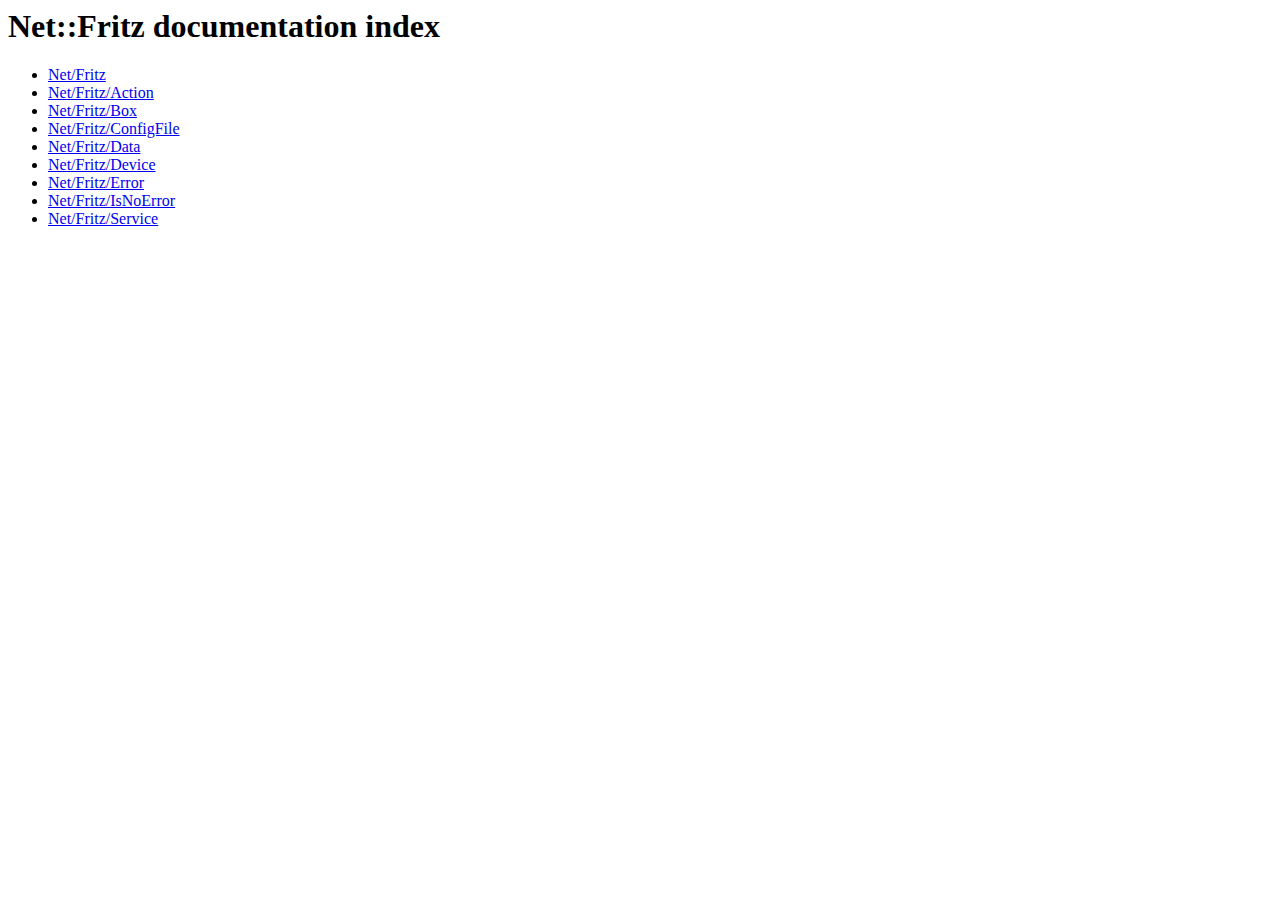
<file: index.html>
<HTML>
<HEAD>
<TITLE>Net::Fritz documentation index</TITLE>
</HEAD>
<BODY BGCOLOR="#ffffff" TEXT="#000000">
<H1>Net::Fritz documentation index</H1>
<UL>
<LI><A HREF="Net/Fritz.html">Net/Fritz</A></LI>
<LI><A HREF="Net/Fritz/Action.html">Net/Fritz/Action</A></LI>
<LI><A HREF="Net/Fritz/Box.html">Net/Fritz/Box</A></LI>
<LI><A HREF="Net/Fritz/ConfigFile.html">Net/Fritz/ConfigFile</A></LI>
<LI><A HREF="Net/Fritz/Data.html">Net/Fritz/Data</A></LI>
<LI><A HREF="Net/Fritz/Device.html">Net/Fritz/Device</A></LI>
<LI><A HREF="Net/Fritz/Error.html">Net/Fritz/Error</A></LI>
<LI><A HREF="Net/Fritz/IsNoError.html">Net/Fritz/IsNoError</A></LI>
<LI><A HREF="Net/Fritz/Service.html">Net/Fritz/Service</A></LI>
</UL>
</BODY>
</HTML>
</file>
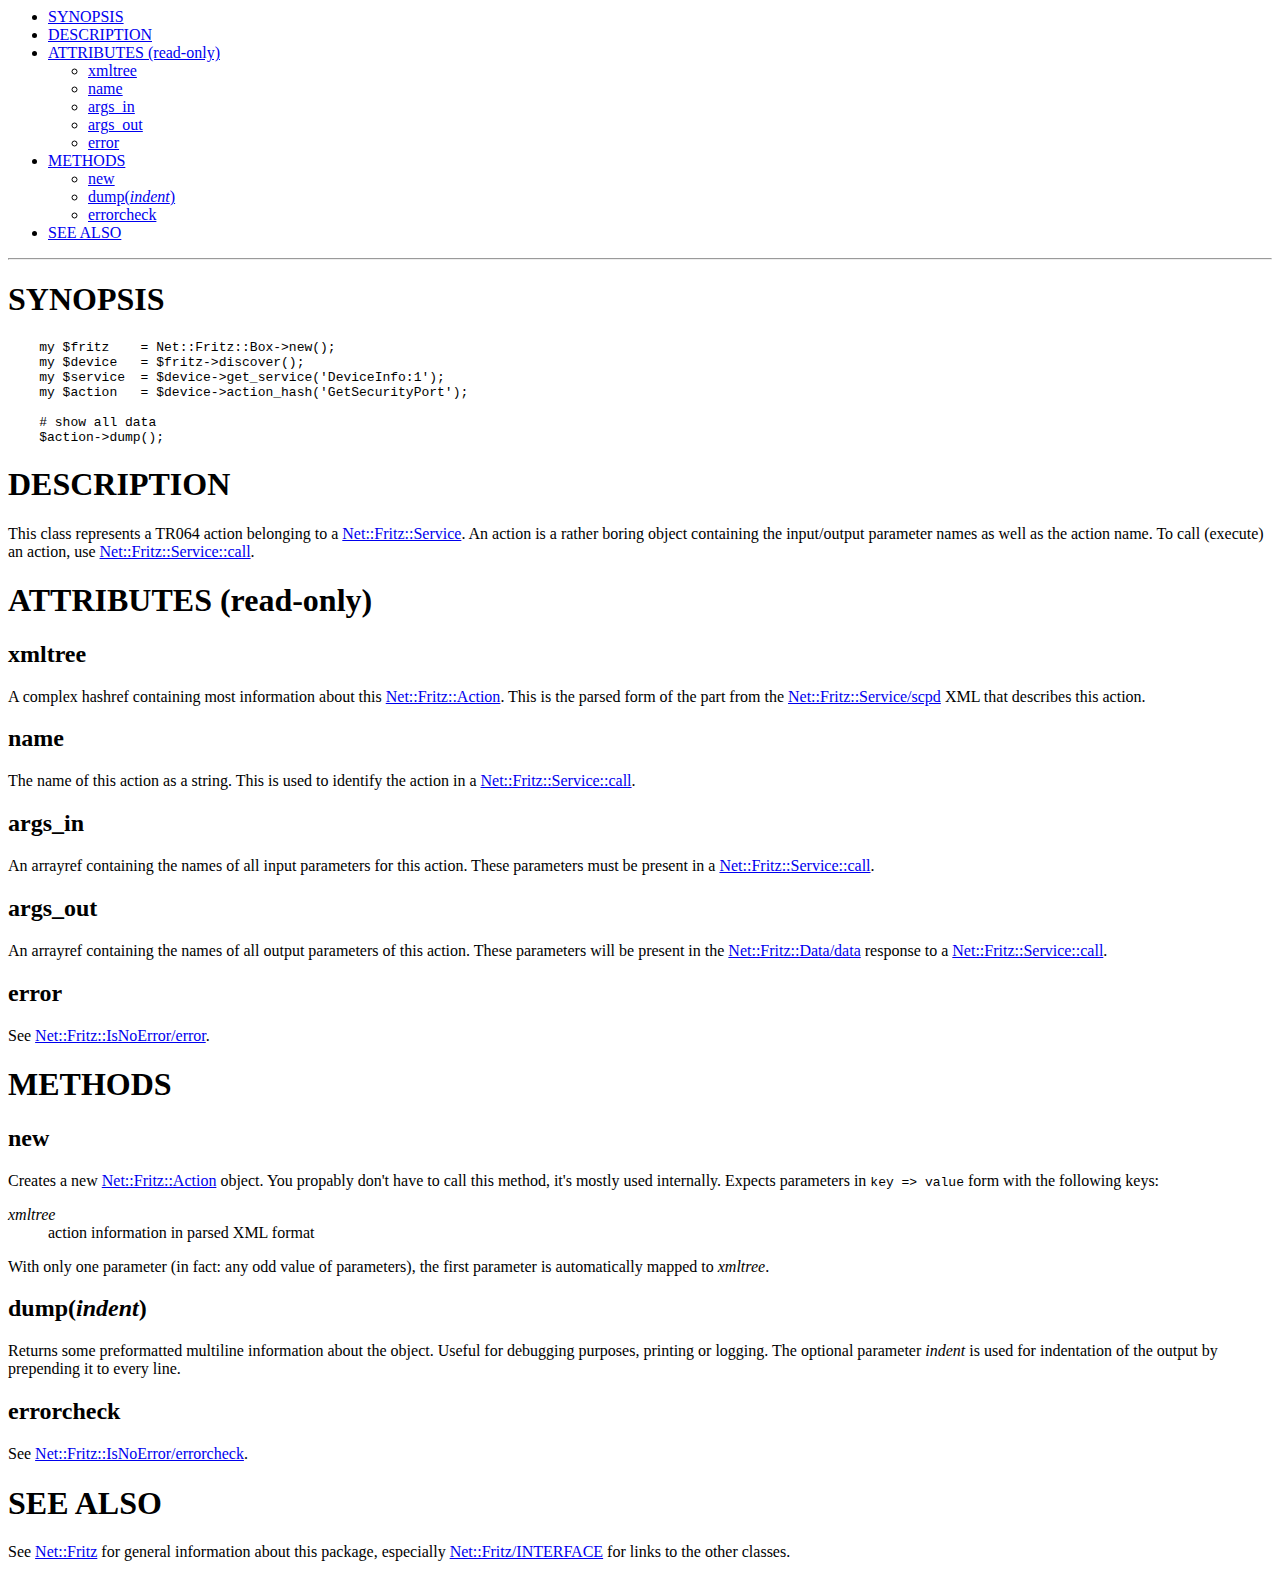
<file: Net/Fritz/Action.html>
<html>
 <head>
  <base href="https://mmitch.github.io/fritz/">
  <link href="https://mmitch.github.io/fritz//pod.css" rel="stylesheet" type="text/css">
  <title>    my $fritz    = Net::Fritz::Box->new();
    my $device   = $fritz->discover();
    my $service  = $device->get_service('DeviceInfo:1');
    my $action   = $device->action_hash('GetSecurityPort');

    # show all data
    $action->dump();</title>
 </head>
 <body>
  <UL>
<LI><A HREF="#SYNOPSIS">SYNOPSIS

</A><LI><A HREF="#DESCRIPTION">DESCRIPTION

</A><LI><A HREF="#ATTRIBUTES%20(read-only)">ATTRIBUTES (read-only)

</A><UL>
<LI><A HREF="#xmltree">xmltree

</A><LI><A HREF="#name">name

</A><LI><A HREF="#args_in">args_in

</A><LI><A HREF="#args_out">args_out

</A><LI><A HREF="#error">error

</A></UL>
<LI><A HREF="#METHODS">METHODS

</A><UL>
<LI><A HREF="#new">new

</A><LI><A HREF="#dump(indent)">dump(<I>indent</I>)

</A><LI><A HREF="#errorcheck">errorcheck

</A></UL>
<LI><A HREF="#SEE%20ALSO">SEE ALSO

</A></UL>
<HR>

  <H1><A NAME="SYNOPSIS">SYNOPSIS

</A></H1>

<PRE>    my $fritz    = Net::Fritz::Box-&gt;new();
    my $device   = $fritz-&gt;discover();
    my $service  = $device-&gt;get_service('DeviceInfo:1');
    my $action   = $device-&gt;action_hash('GetSecurityPort');

    # show all data
    $action-&gt;dump();</PRE>
<H1><A NAME="DESCRIPTION">DESCRIPTION

</A></H1>

<P>This class represents a TR064 action belonging to a
<A HREF="../../Net/Fritz/Service.html">Net::Fritz::Service</A>.  An action is a rather boring object
containing the input/output parameter names as well as the action
name.  To call (execute) an action, use
<A HREF="../../Net/Fritz/Service.html#call(action_name%20%5bargument_hash%5d)">Net::Fritz::Service::call</A>.

</P><H1><A NAME="ATTRIBUTES%20(read-only)">ATTRIBUTES (read-only)

</A></H1>
<H2><A NAME="xmltree">xmltree

</A></H2>

<P>A complex hashref containing most information about this
<A HREF="../../Net/Fritz/Action.html">Net::Fritz::Action</A>.  This is the parsed form of the part from the
<A HREF="../../Net/Fritz/Service.html#scpd">Net::Fritz::Service/scpd</A> XML that describes this action.

</P><H2><A NAME="name">name

</A></H2>

<P>The name of this action as a string.  This is used to identify the
action in a
<A HREF="../../Net/Fritz/Service.html#call(action_name%20%5bargument_hash%5d)">Net::Fritz::Service::call</A>.

</P><H2><A NAME="args_in">args_in

</A></H2>

<P>An arrayref containing the names of all input parameters for this
action.  These parameters must be present in a
<A HREF="../../Net/Fritz/Service.html#call(action_name%20%5bargument_hash%5d)">Net::Fritz::Service::call</A>.

</P><H2><A NAME="args_out">args_out

</A></H2>

<P>An arrayref containing the names of all output parameters of this
action.  These parameters will be present in the
<A HREF="../../Net/Fritz/Data.html#data">Net::Fritz::Data/data</A> response to a
<A HREF="../../Net/Fritz/Service.html#call(action_name%20%5bargument_hash%5d)">Net::Fritz::Service::call</A>.

</P><H2><A NAME="error">error

</A></H2>

<P>See <A HREF="../../Net/Fritz/IsNoError.html#error">Net::Fritz::IsNoError/error</A>.

</P><H1><A NAME="METHODS">METHODS

</A></H1>
<H2><A NAME="new">new

</A></H2>

<P>Creates a new <A HREF="../../Net/Fritz/Action.html">Net::Fritz::Action</A> object.  You propably don't have
to call this method, it's mostly used internally.  Expects parameters
in <CODE>key =&gt; value</CODE> form with the following keys:

</P><DL><DT><A NAME="xmltree"><I>xmltree</I>

</A></DT>
<DD>
action information in parsed XML format

</DD>
</DL>

<P>With only one parameter (in fact: any odd value of parameters), the
first parameter is automatically mapped to <I>xmltree</I>.

</P><H2><A NAME="dump(indent)">dump(<I>indent</I>)

</A></H2>

<P>Returns some preformatted multiline information about the object.
Useful for debugging purposes, printing or logging.  The optional
parameter <I>indent</I> is used for indentation of the output by
prepending it to every line.

</P><H2><A NAME="errorcheck">errorcheck

</A></H2>

<P>See <A HREF="../../Net/Fritz/IsNoError.html#errorcheck">Net::Fritz::IsNoError/errorcheck</A>.

</P><H1><A NAME="SEE%20ALSO">SEE ALSO

</A></H1>

<P>See <A HREF="../../Net/Fritz.html">Net::Fritz</A> for general information about this package,
especially <A HREF="../../Net/Fritz.html#INTERFACE">Net::Fritz/INTERFACE</A> for links to the other classes.

</P>
 </body>
</html>
</file>
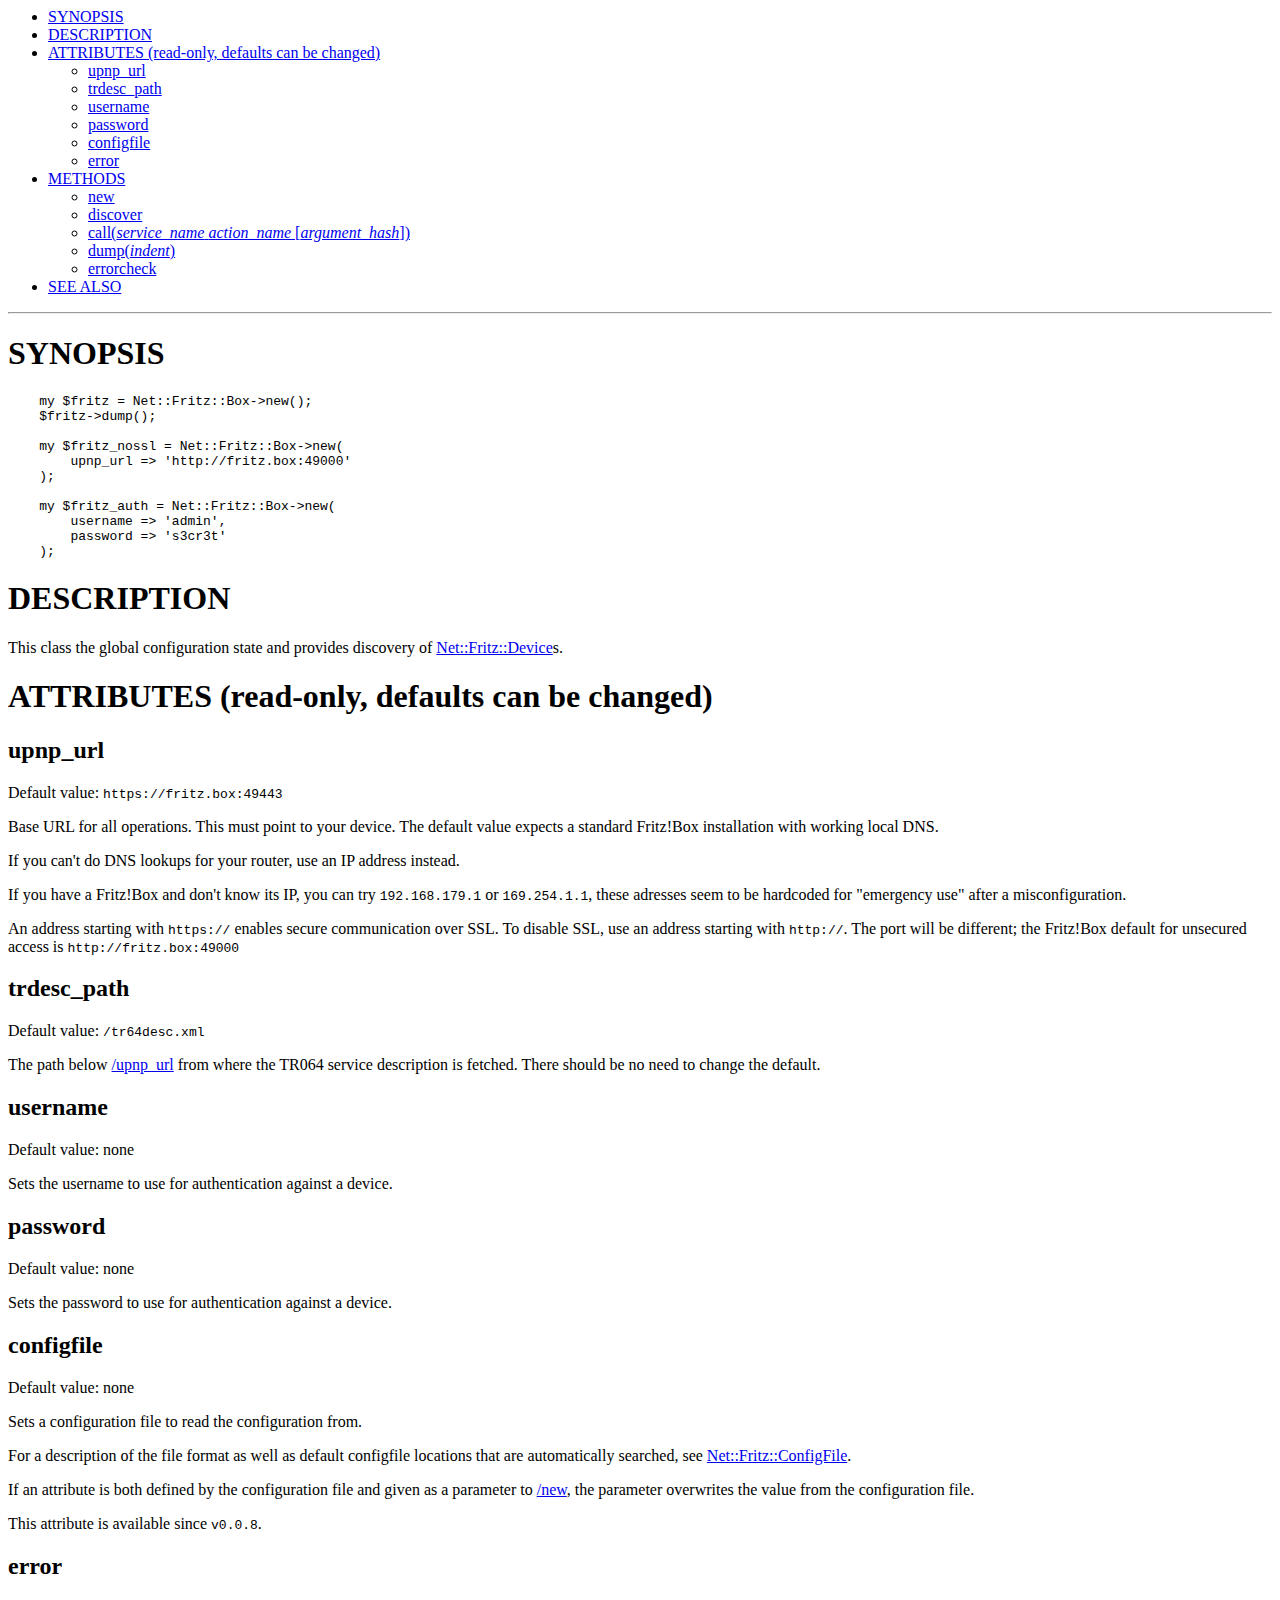
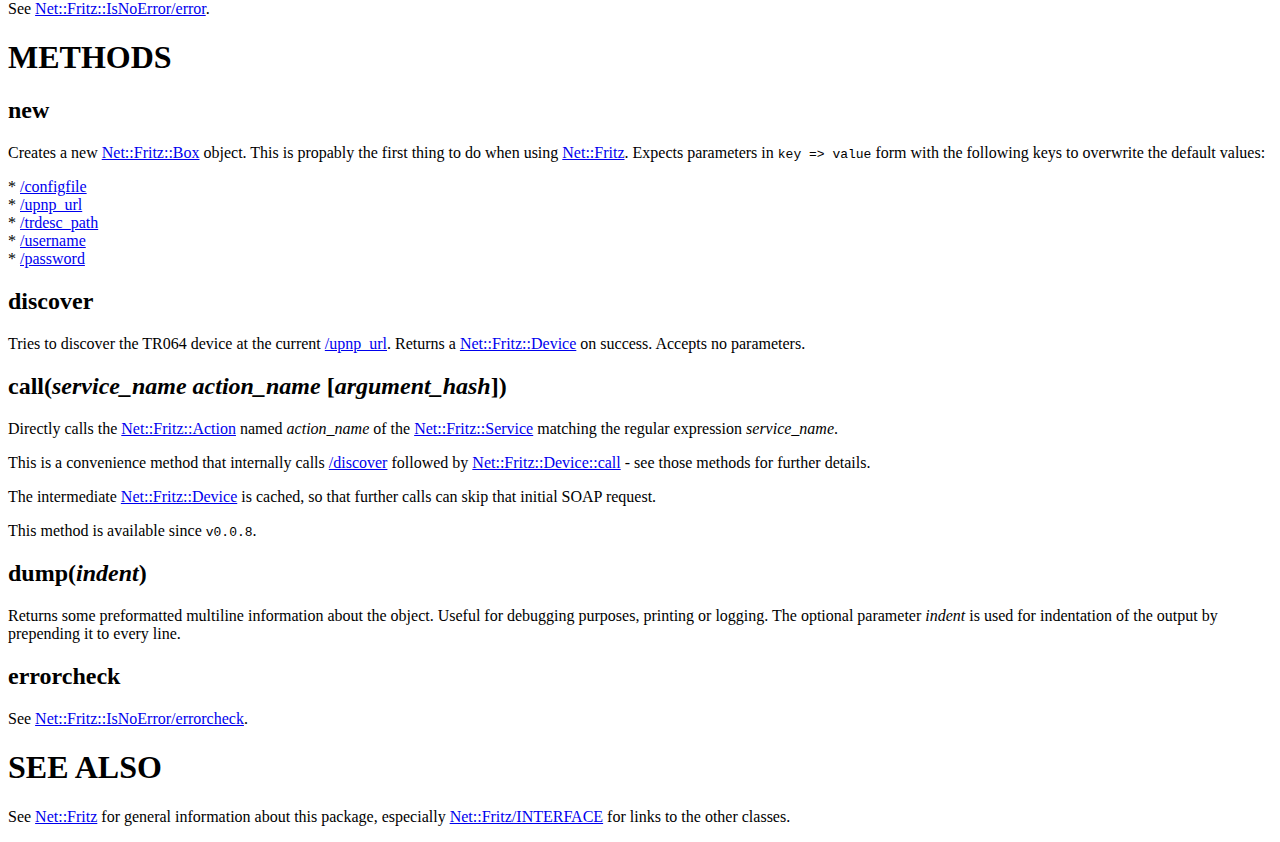
<file: Net/Fritz/Box.html>
<html>
 <head>
  <base href="https://mmitch.github.io/fritz/">
  <link href="https://mmitch.github.io/fritz//pod.css" rel="stylesheet" type="text/css">
  <title>    my $fritz = Net::Fritz::Box->new();
    $fritz->dump();

    my $fritz_nossl = Net::Fritz::Box->new(
        upnp_url => 'http://fritz.box:49000'
    );

    my $fritz_auth = Net::Fritz::Box->new(
        username => 'admin',
        password => 's3cr3t'
    );</title>
 </head>
 <body>
  <UL>
<LI><A HREF="#SYNOPSIS">SYNOPSIS

</A><LI><A HREF="#DESCRIPTION">DESCRIPTION

</A><LI><A HREF="#ATTRIBUTES%20(read-only%2c%20defaults%20can%20be%20changed)">ATTRIBUTES (read-only, defaults can be changed)

</A><UL>
<LI><A HREF="#upnp_url">upnp_url

</A><LI><A HREF="#trdesc_path">trdesc_path

</A><LI><A HREF="#username">username

</A><LI><A HREF="#password">password

</A><LI><A HREF="#configfile">configfile

</A><LI><A HREF="#error">error

</A></UL>
<LI><A HREF="#METHODS">METHODS

</A><UL>
<LI><A HREF="#new">new

</A><LI><A HREF="#discover">discover

</A><LI><A HREF="#call(service_name%20action_name%20%5bargument_hash%5d)">call(<I>service_name</I> <I>action_name</I> [<I>argument_hash</I>])

</A><LI><A HREF="#dump(indent)">dump(<I>indent</I>)

</A><LI><A HREF="#errorcheck">errorcheck

</A></UL>
<LI><A HREF="#SEE%20ALSO">SEE ALSO

</A></UL>
<HR>

  <H1><A NAME="SYNOPSIS">SYNOPSIS

</A></H1>

<PRE>    my $fritz = Net::Fritz::Box-&gt;new();
    $fritz-&gt;dump();

    my $fritz_nossl = Net::Fritz::Box-&gt;new(
        upnp_url =&gt; 'http://fritz.box:49000'
    );

    my $fritz_auth = Net::Fritz::Box-&gt;new(
        username =&gt; 'admin',
        password =&gt; 's3cr3t'
    );</PRE>
<H1><A NAME="DESCRIPTION">DESCRIPTION

</A></H1>

<P>This class the global configuration state and provides discovery of
<A HREF="../../../../../../Net/Fritz/Device.html">Net::Fritz::Device</A>s.

</P><H1><A NAME="ATTRIBUTES%20(read-only%2c%20defaults%20can%20be%20changed)">ATTRIBUTES (read-only, defaults can be changed)

</A></H1>
<H2><A NAME="upnp_url">upnp_url

</A></H2>

<P>Default value: <CODE>https://fritz.box:49443</CODE>

</P>
<P>Base URL for all operations.  This must point to your device. The
default value expects a standard Fritz!Box installation with working
local DNS.

</P>
<P>If you can't do DNS lookups for your router, use an IP address
instead.

</P>
<P>If you have a Fritz!Box and don't know its IP, you can try
<CODE>192.168.179.1</CODE> or <CODE>169.254.1.1</CODE>, these adresses seem to be
hardcoded for &quot;emergency use&quot; after a misconfiguration.

</P>
<P>An address starting with <CODE>https://</CODE> enables secure communication over
SSL.  To disable SSL, use an address starting with <CODE>http://</CODE>.  The
port will be different; the Fritz!Box default for unsecured access is
<CODE>http://fritz.box:49000</CODE>

</P><H2><A NAME="trdesc_path">trdesc_path

</A></H2>

<P>Default value: <CODE>/tr64desc.xml</CODE>

</P>
<P>The path below <A HREF="#upnp_url">/upnp_url</A> from where the TR064 service description
is fetched.  There should be no need to change the default.

</P><H2><A NAME="username">username

</A></H2>

<P>Default value: none

</P>
<P>Sets the username to use for authentication against a device.

</P><H2><A NAME="password">password

</A></H2>

<P>Default value: none

</P>
<P>Sets the password to use for authentication against a device.

</P><H2><A NAME="configfile">configfile

</A></H2>

<P>Default value: none

</P>
<P>Sets a configuration file to read the configuration from.

</P>
<P>For a description of the file format as well as default configfile
locations that are automatically searched, see
<A HREF="../../../../../../Net/Fritz/ConfigFile.html">Net::Fritz::ConfigFile</A>.

</P>
<P>If an attribute is both defined by the configuration file and given as
a parameter to <A HREF="#new">/new</A>, the parameter overwrites the value from the
configuration file.

</P>
<P>This attribute is available since <CODE>v0.0.8</CODE>.

</P><H2><A NAME="error">error

</A></H2>

<P>See <A HREF="../../../../../../Net/Fritz/IsNoError.html#error">Net::Fritz::IsNoError/error</A>.

</P><H1><A NAME="METHODS">METHODS

</A></H1>
<H2><A NAME="new">new

</A></H2>

<P>Creates a new <A HREF="../../../../../../Net/Fritz/Box.html">Net::Fritz::Box</A> object.  This is propably the first
thing to do when using <A HREF="../../../../../../Net/Fritz.html">Net::Fritz</A>.  Expects parameters in <CODE>key
=&gt; value</CODE> form with the following keys to overwrite the default
values:

</P><DL><DT><A NAME="*%20%2fconfigfile">* <A HREF="#configfile">/configfile</A>

</A></DT>
<DD>
</DD>
<DT><A NAME="*%20%2fupnp_url">* <A HREF="#upnp_url">/upnp_url</A>

</A></DT>
<DD>
</DD>
<DT><A NAME="*%20%2ftrdesc_path">* <A HREF="#trdesc_path">/trdesc_path</A>

</A></DT>
<DD>
</DD>
<DT><A NAME="*%20%2fusername">* <A HREF="#username">/username</A>

</A></DT>
<DD>
</DD>
<DT><A NAME="*%20%2fpassword">* <A HREF="#password">/password</A>

</A></DT>
<DD>
</DD>
</DL>
<H2><A NAME="discover">discover

</A></H2>

<P>Tries to discover the TR064 device at the current <A HREF="#upnp_url">/upnp_url</A>.
Returns a <A HREF="../../../../../../Net/Fritz/Device.html">Net::Fritz::Device</A> on success.  Accepts no parameters.

</P><H2><A NAME="call(service_name%20action_name%20%5bargument_hash%5d)">call(<I>service_name</I> <I>action_name</I> [<I>argument_hash</I>])

</A></H2>

<P>Directly calls the <A HREF="../../../../../../Net/Fritz/Action.html">Net::Fritz::Action</A> named <I>action_name</I> of the
<A HREF="../../../../../../Net/Fritz/Service.html">Net::Fritz::Service</A> matching the regular expression <I>service_name</I>.

</P>
<P>This is a convenience method that internally calls <A HREF="#discover">/discover</A>
followed by
<A HREF="../../../../../../Net/Fritz/Device.html#call(service_name%20action_name%20%5bargument_hash%5d)">Net::Fritz::Device::call</A> - see those methods for further
details.

</P>
<P>The intermediate <A HREF="../../../../../../Net/Fritz/Device.html">Net::Fritz::Device</A> is cached, so that further
calls can skip that initial SOAP request.

</P>
<P>This method is available since <CODE>v0.0.8</CODE>.

</P><H2><A NAME="dump(indent)">dump(<I>indent</I>)

</A></H2>

<P>Returns some preformatted multiline information about the object.
Useful for debugging purposes, printing or logging.  The optional
parameter <I>indent</I> is used for indentation of the output by
prepending it to every line.

</P><H2><A NAME="errorcheck">errorcheck

</A></H2>

<P>See <A HREF="../../../../../../Net/Fritz/IsNoError.html#errorcheck">Net::Fritz::IsNoError/errorcheck</A>.

</P><H1><A NAME="SEE%20ALSO">SEE ALSO

</A></H1>

<P>See <A HREF="../../../../../../Net/Fritz.html">Net::Fritz</A> for general information about this package,
especially <A HREF="../../../../../../Net/Fritz.html#INTERFACE">Net::Fritz/INTERFACE</A> for links to the other classes.

</P>
 </body>
</html>
</file>
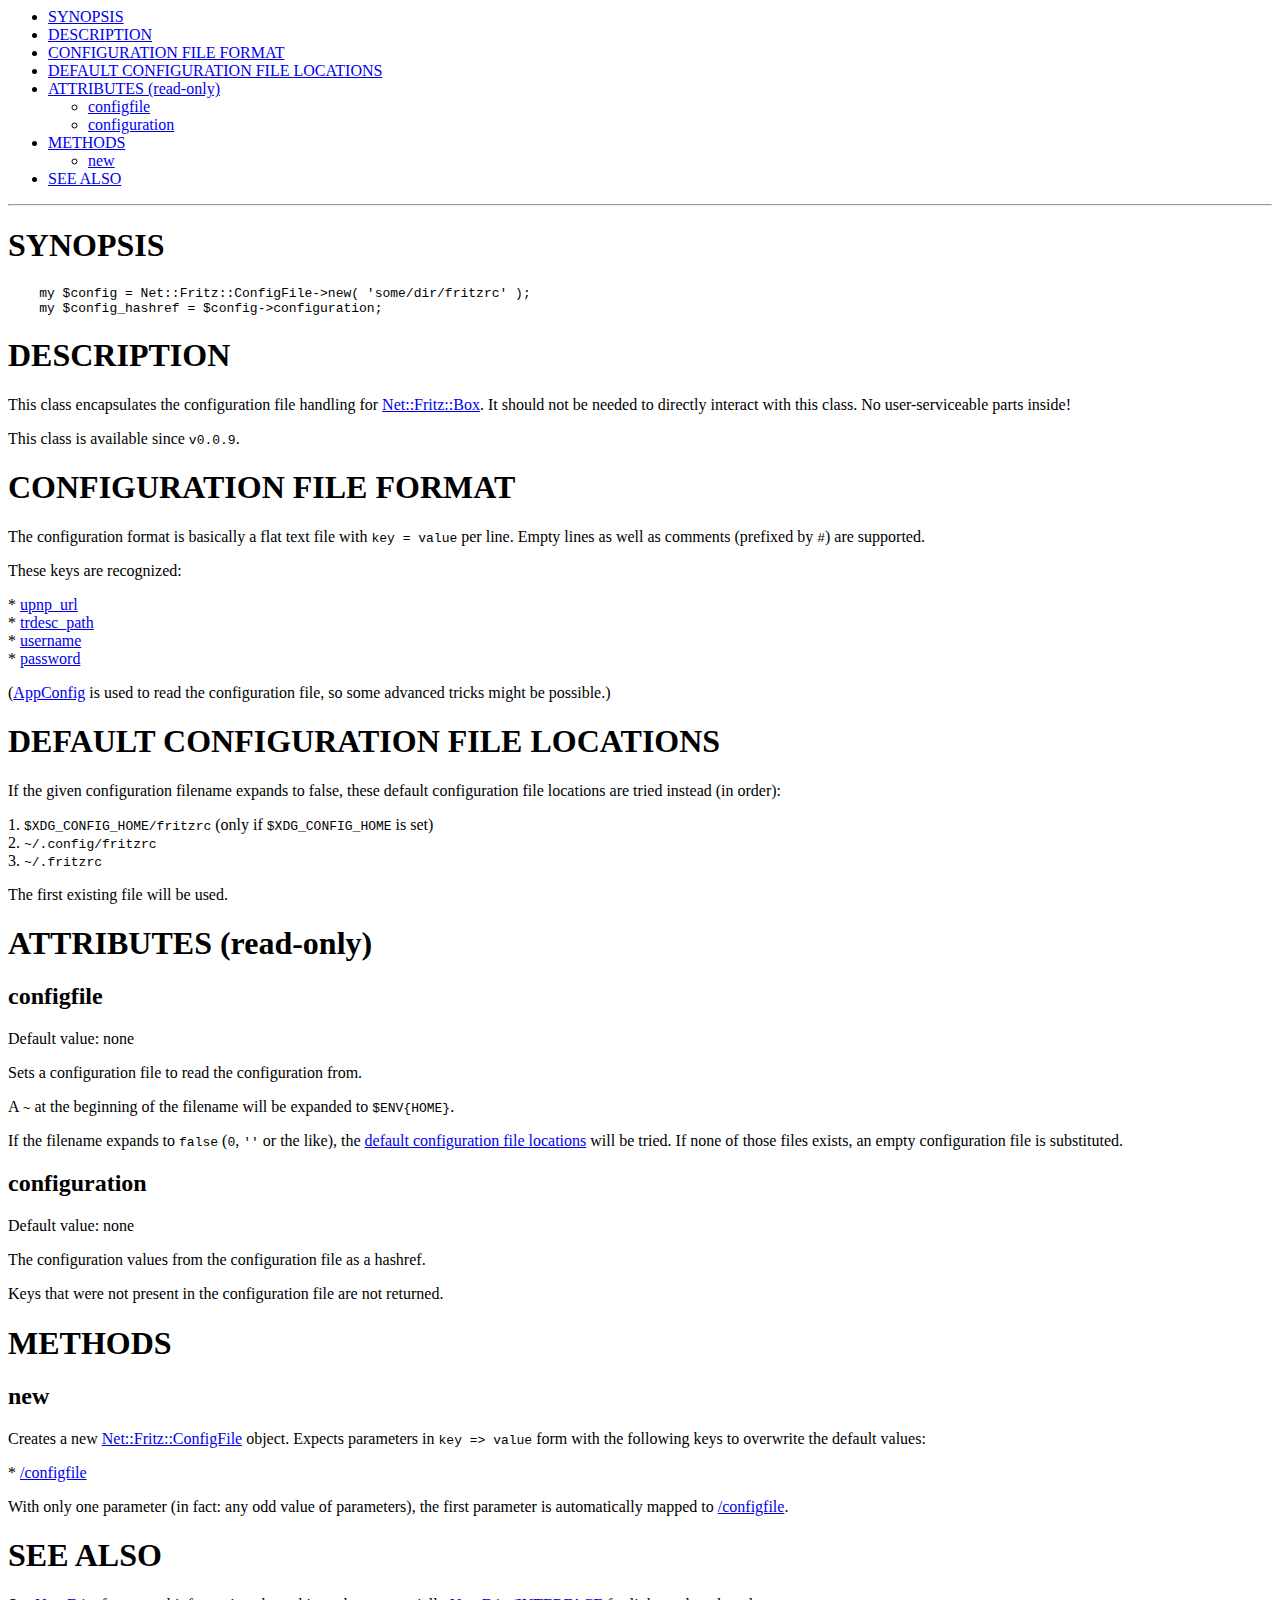
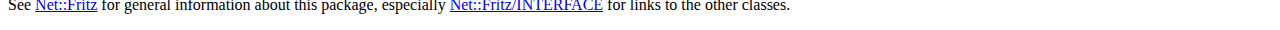
<file: Net/Fritz/ConfigFile.html>
<html>
 <head>
  <base href="https://mmitch.github.io/fritz/">
  <link href="https://mmitch.github.io/fritz//pod.css" rel="stylesheet" type="text/css">
  <title>    my $config = Net::Fritz::ConfigFile->new( 'some/dir/fritzrc' );
    my $config_hashref = $config->configuration;</title>
 </head>
 <body>
  <UL>
<LI><A HREF="#SYNOPSIS">SYNOPSIS

</A><LI><A HREF="#DESCRIPTION">DESCRIPTION

</A><LI><A HREF="#CONFIGURATION%20FILE%20FORMAT">CONFIGURATION FILE FORMAT

</A><LI><A HREF="#DEFAULT%20CONFIGURATION%20FILE%20LOCATIONS">DEFAULT CONFIGURATION FILE LOCATIONS

</A><LI><A HREF="#ATTRIBUTES%20(read-only)">ATTRIBUTES (read-only)

</A><UL>
<LI><A HREF="#configfile">configfile

</A><LI><A HREF="#configuration">configuration

</A></UL>
<LI><A HREF="#METHODS">METHODS

</A><UL>
<LI><A HREF="#new">new

</A></UL>
<LI><A HREF="#SEE%20ALSO">SEE ALSO

</A></UL>
<HR>

  <H1><A NAME="SYNOPSIS">SYNOPSIS

</A></H1>

<PRE>    my $config = Net::Fritz::ConfigFile-&gt;new( 'some/dir/fritzrc' );
    my $config_hashref = $config-&gt;configuration;</PRE>
<H1><A NAME="DESCRIPTION">DESCRIPTION

</A></H1>

<P>This class encapsulates the configuration file handling for
<A HREF="../../Net/Fritz/Box.html">Net::Fritz::Box</A>.  It should not be needed to directly interact with
this class.  No user-serviceable parts inside!

</P>
<P>This class is available since <CODE>v0.0.9</CODE>.

</P><H1><A NAME="CONFIGURATION%20FILE%20FORMAT">CONFIGURATION FILE FORMAT

</A></H1>

<P>The configuration format is basically a flat text file with <CODE>key =
value</CODE> per line.  Empty lines as well as comments (prefixed by <CODE>#</CODE>)
are supported.

</P>
<P>These keys are recognized:

</P><DL><DT><A NAME="*%20upnp_url">* <A HREF="../../Net/Fritz/Box.html#upnp_url">upnp_url</A>

</A></DT>
<DD>
</DD>
<DT><A NAME="*%20trdesc_path">* <A HREF="../../Net/Fritz/Box.html#trdesc_path">trdesc_path</A>

</A></DT>
<DD>
</DD>
<DT><A NAME="*%20username">* <A HREF="../../Net/Fritz/Box.html#username">username</A>

</A></DT>
<DD>
</DD>
<DT><A NAME="*%20password">* <A HREF="../../Net/Fritz/Box.html#password">password</A>

</A></DT>
<DD>
</DD>
</DL>

<P>(<A HREF="../../AppConfig.html">AppConfig</A> is used to read the configuration file, so some advanced
tricks might be possible.)

</P><H1><A NAME="DEFAULT%20CONFIGURATION%20FILE%20LOCATIONS">DEFAULT CONFIGURATION FILE LOCATIONS

</A></H1>

<P>If the given configuration filename expands to false, these default
configuration file locations are tried instead (in order):

</P><DL><DT><A NAME="1.%20%24XDG_CONFIG_HOME%2ffritzrc%20(only%20if%20%24XDG_CONFIG_HOME%20is%20set)">1. <CODE>$XDG_CONFIG_HOME/fritzrc</CODE> (only if <CODE>$XDG_CONFIG_HOME</CODE> is set)

</A></DT>
<DD>
</DD>
<DT><A NAME="2.%20~%2f.config%2ffritzrc">2. <CODE>~/.config/fritzrc</CODE>

</A></DT>
<DD>
</DD>
<DT><A NAME="3.%20~%2f.fritzrc">3. <CODE>~/.fritzrc</CODE>

</A></DT>
<DD>
</DD>
</DL>

<P>The first existing file will be used.

</P><H1><A NAME="ATTRIBUTES%20(read-only)">ATTRIBUTES (read-only)

</A></H1>
<H2><A NAME="configfile">configfile

</A></H2>

<P>Default value: none

</P>
<P>Sets a configuration file to read the configuration from.

</P>
<P>A <CODE>~</CODE> at the beginning of the filename will be expanded to
<CODE>$ENV{HOME}</CODE>.

</P>
<P>If the filename expands to <CODE>false</CODE> (<CODE>0</CODE>, <CODE>''</CODE> or the like), the
<A HREF="#DEFAULT%20CONFIGURATION%20FILE%20LOCATIONS">default configuration file locations</A> will be tried.  If none of those files exists, an empty
configuration file is substituted.

</P><H2><A NAME="configuration">configuration

</A></H2>

<P>Default value: none

</P>
<P>The configuration values from the configuration file as a hashref.

</P>
<P>Keys that were not present in the configuration file are not returned.

</P><H1><A NAME="METHODS">METHODS

</A></H1>
<H2><A NAME="new">new

</A></H2>

<P>Creates a new <A HREF="../../Net/Fritz/ConfigFile.html">Net::Fritz::ConfigFile</A> object.  Expects parameters in
<CODE>key =&gt; value</CODE> form with the following keys to overwrite the
default values:

</P><DL><DT><A NAME="*%20%2fconfigfile">* <A HREF="#configfile">/configfile</A>

</A></DT>
<DD>
</DD>
</DL>

<P>With only one parameter (in fact: any odd value of parameters), the
first parameter is automatically mapped to <A HREF="#configfile">/configfile</A>.

</P><H1><A NAME="SEE%20ALSO">SEE ALSO

</A></H1>

<P>See <A HREF="../../Net/Fritz.html">Net::Fritz</A> for general information about this package,
especially <A HREF="../../Net/Fritz.html#INTERFACE">Net::Fritz/INTERFACE</A> for links to the other classes.

</P>
 </body>
</html>
</file>
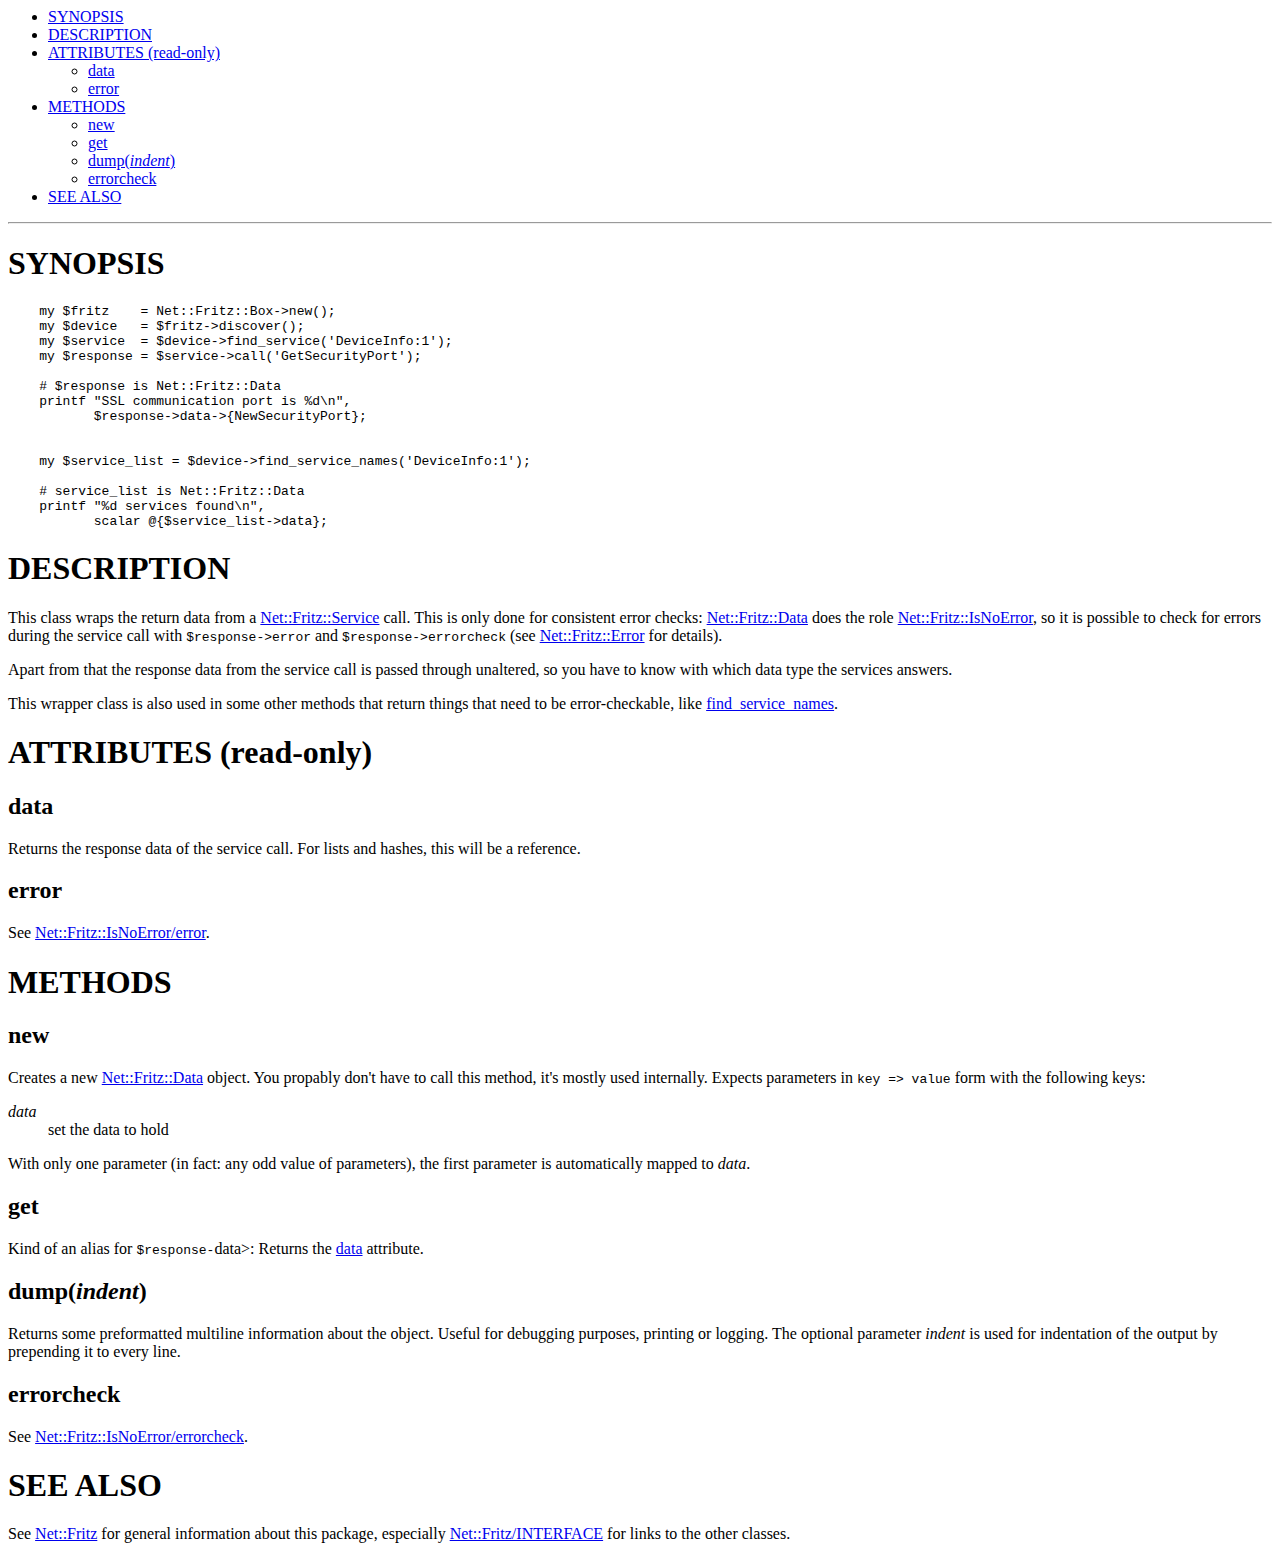
<file: Net/Fritz/Data.html>
<html>
 <head>
  <base href="https://mmitch.github.io/fritz/">
  <link href="https://mmitch.github.io/fritz//pod.css" rel="stylesheet" type="text/css">
  <title>    my $fritz    = Net::Fritz::Box->new();
    my $device   = $fritz->discover();
    my $service  = $device->find_service('DeviceInfo:1');
    my $response = $service->call('GetSecurityPort');

    # $response is Net::Fritz::Data
    printf "SSL communication port is %d\n",
           $response->data->{NewSecurityPort};


    my $service_list = $device->find_service_names('DeviceInfo:1');

    # service_list is Net::Fritz::Data
    printf "%d services found\n",
           scalar @{$service_list->data};</title>
 </head>
 <body>
  <UL>
<LI><A HREF="#SYNOPSIS">SYNOPSIS

</A><LI><A HREF="#DESCRIPTION">DESCRIPTION

</A><LI><A HREF="#ATTRIBUTES%20(read-only)">ATTRIBUTES (read-only)

</A><UL>
<LI><A HREF="#data">data

</A><LI><A HREF="#error">error

</A></UL>
<LI><A HREF="#METHODS">METHODS

</A><UL>
<LI><A HREF="#new">new

</A><LI><A HREF="#get">get

</A><LI><A HREF="#dump(indent)">dump(<I>indent</I>)

</A><LI><A HREF="#errorcheck">errorcheck

</A></UL>
<LI><A HREF="#SEE%20ALSO">SEE ALSO

</A></UL>
<HR>

  <H1><A NAME="SYNOPSIS">SYNOPSIS

</A></H1>

<PRE>    my $fritz    = Net::Fritz::Box-&gt;new();
    my $device   = $fritz-&gt;discover();
    my $service  = $device-&gt;find_service('DeviceInfo:1');
    my $response = $service-&gt;call('GetSecurityPort');

    # $response is Net::Fritz::Data
    printf &quot;SSL communication port is %d\n&quot;,
           $response-&gt;data-&gt;{NewSecurityPort};


    my $service_list = $device-&gt;find_service_names('DeviceInfo:1');

    # service_list is Net::Fritz::Data
    printf &quot;%d services found\n&quot;,
           scalar @{$service_list-&gt;data};</PRE>
<H1><A NAME="DESCRIPTION">DESCRIPTION

</A></H1>

<P>This class wraps the return data from a <A HREF="../../../../../../Net/Fritz/Service.html">Net::Fritz::Service</A> call.
This is only done for consistent error checks: <A HREF="../../../../../../Net/Fritz/Data.html">Net::Fritz::Data</A>
does the role <A HREF="../../../../../../Net/Fritz/IsNoError.html">Net::Fritz::IsNoError</A>, so it is possible to check for
errors during the service call with <CODE>$response-&gt;error</CODE> and
<CODE>$response-&gt;errorcheck</CODE> (see <A HREF="../../../../../../Net/Fritz/Error.html">Net::Fritz::Error</A> for details).

</P>
<P>Apart from that the response data from the service call is passed
through unaltered, so you have to know with which data type the
services answers.

</P>
<P>This wrapper class is also used in some other methods that return
things that need to be error-checkable, like
<A HREF="../../../../../../Net/Fritz/Device.html#find_service_names(regexp)">find_service_names</A>.

</P><H1><A NAME="ATTRIBUTES%20(read-only)">ATTRIBUTES (read-only)

</A></H1>
<H2><A NAME="data">data

</A></H2>

<P>Returns the response data of the service call.  For lists and hashes,
this will be a reference.

</P><H2><A NAME="error">error

</A></H2>

<P>See <A HREF="../../../../../../Net/Fritz/IsNoError.html#error">Net::Fritz::IsNoError/error</A>.

</P><H1><A NAME="METHODS">METHODS

</A></H1>
<H2><A NAME="new">new

</A></H2>

<P>Creates a new <A HREF="../../../../../../Net/Fritz/Data.html">Net::Fritz::Data</A> object.  You propably don't have to
call this method, it's mostly used internally.  Expects parameters in
<CODE>key =&gt; value</CODE> form with the following keys:

</P><DL><DT><A NAME="data"><I>data</I>

</A></DT>
<DD>
set the data to hold

</DD>
</DL>

<P>With only one parameter (in fact: any odd value of parameters), the
first parameter is automatically mapped to <I>data</I>.

</P><H2><A NAME="get">get

</A></H2>

<P>Kind of an alias for <CODE>$response-</CODE>data&gt;: Returns the <A HREF="#data">data</A>
attribute.

</P><H2><A NAME="dump(indent)">dump(<I>indent</I>)

</A></H2>

<P>Returns some preformatted multiline information about the object.
Useful for debugging purposes, printing or logging.  The optional
parameter <I>indent</I> is used for indentation of the output by
prepending it to every line.

</P><H2><A NAME="errorcheck">errorcheck

</A></H2>

<P>See <A HREF="../../../../../../Net/Fritz/IsNoError.html#errorcheck">Net::Fritz::IsNoError/errorcheck</A>.

</P><H1><A NAME="SEE%20ALSO">SEE ALSO

</A></H1>

<P>See <A HREF="../../../../../../Net/Fritz.html">Net::Fritz</A> for general information about this package,
especially <A HREF="../../../../../../Net/Fritz.html#INTERFACE">Net::Fritz/INTERFACE</A> for links to the other classes.

</P>
 </body>
</html>
</file>
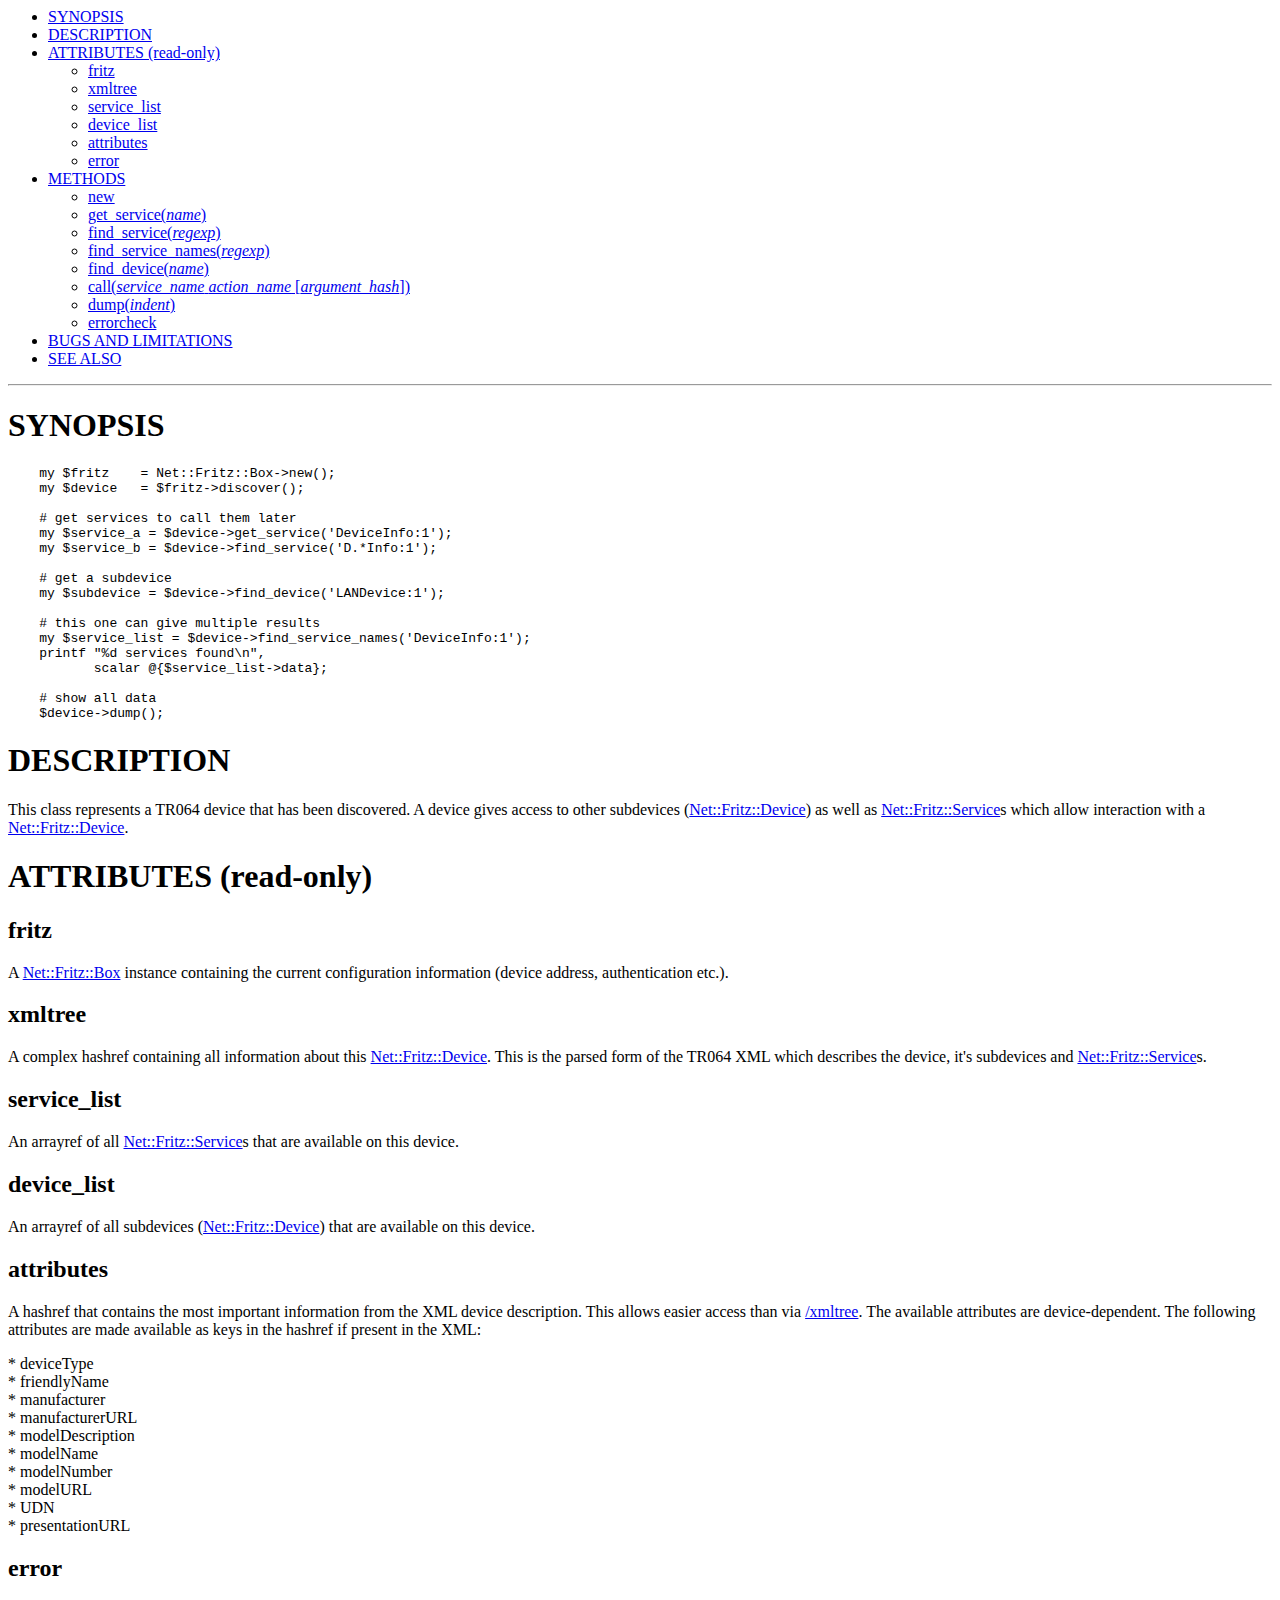
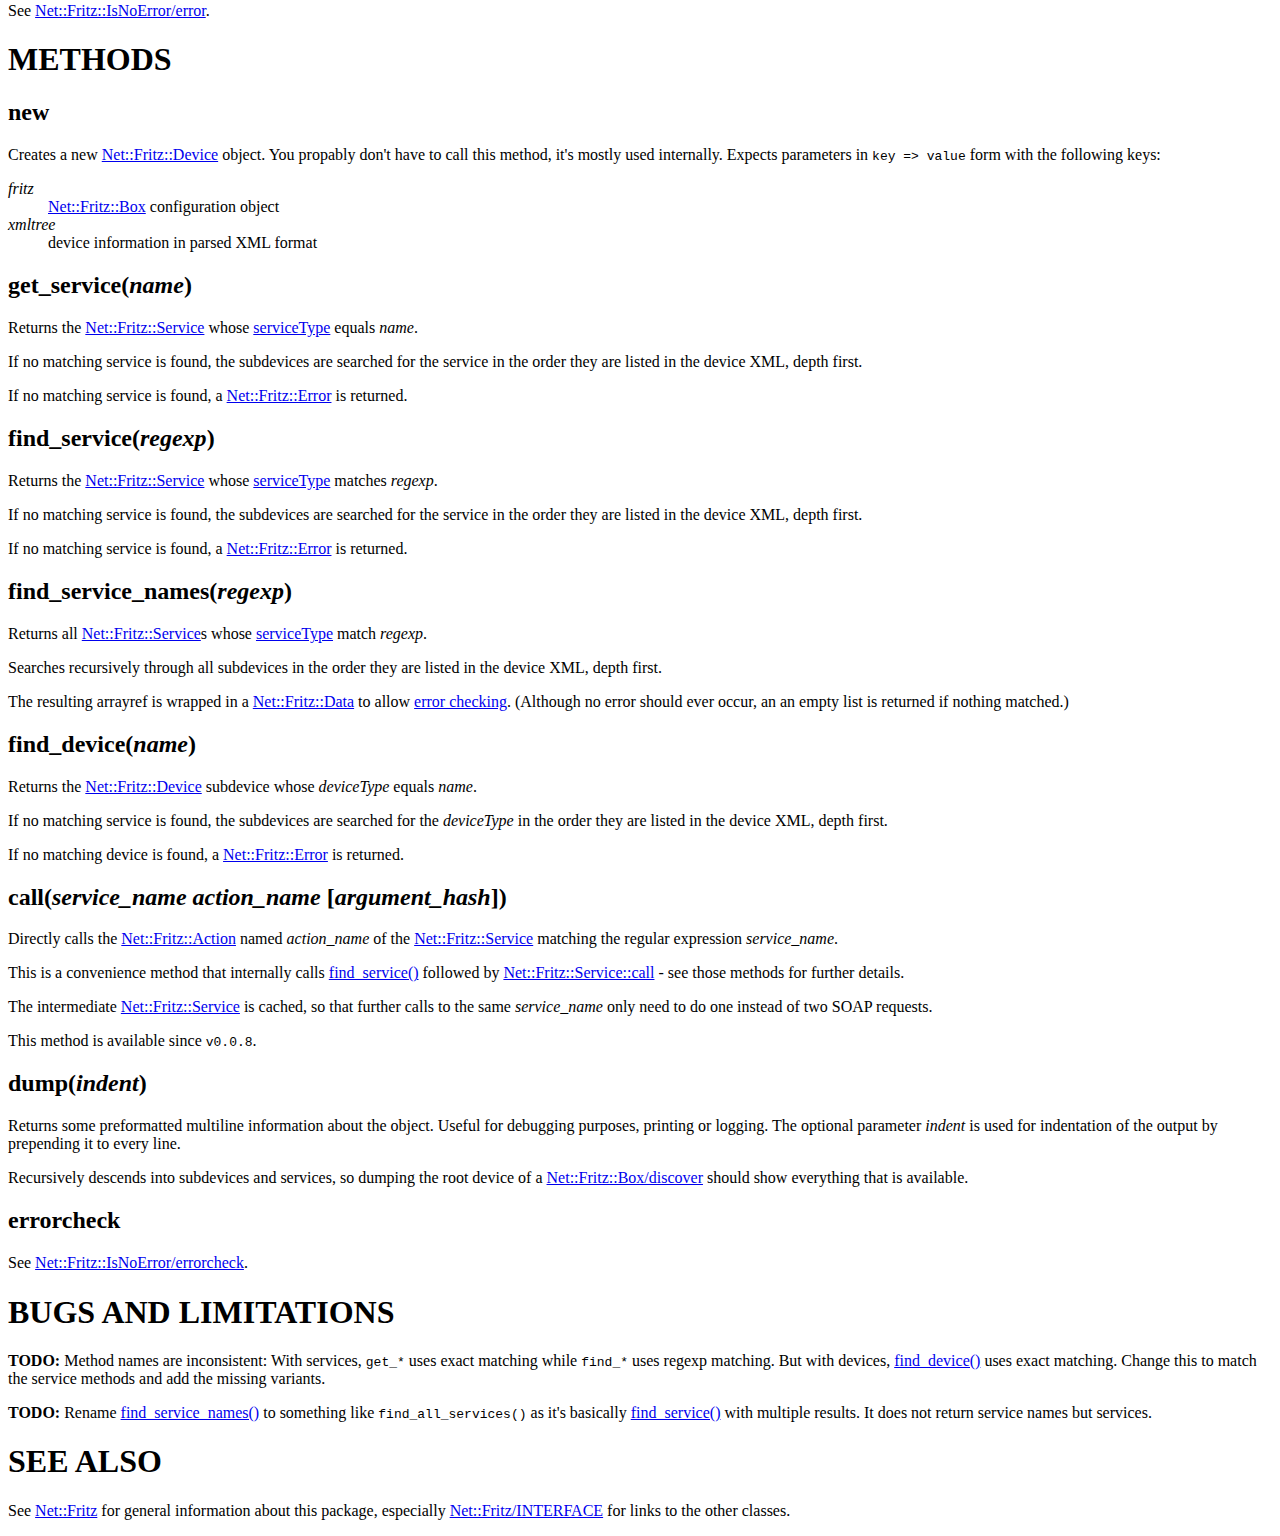
<file: Net/Fritz/Device.html>
<html>
 <head>
  <base href="https://mmitch.github.io/fritz/">
  <link href="https://mmitch.github.io/fritz//pod.css" rel="stylesheet" type="text/css">
  <title>    my $fritz    = Net::Fritz::Box->new();
    my $device   = $fritz->discover();

    # get services to call them later
    my $service_a = $device->get_service('DeviceInfo:1');
    my $service_b = $device->find_service('D.*Info:1');

    # get a subdevice
    my $subdevice = $device->find_device('LANDevice:1');

    # this one can give multiple results
    my $service_list = $device->find_service_names('DeviceInfo:1');
    printf "%d services found\n",
           scalar @{$service_list->data};

    # show all data
    $device->dump();</title>
 </head>
 <body>
  <UL>
<LI><A HREF="#SYNOPSIS">SYNOPSIS

</A><LI><A HREF="#DESCRIPTION">DESCRIPTION

</A><LI><A HREF="#ATTRIBUTES%20(read-only)">ATTRIBUTES (read-only)

</A><UL>
<LI><A HREF="#fritz">fritz

</A><LI><A HREF="#xmltree">xmltree

</A><LI><A HREF="#service_list">service_list

</A><LI><A HREF="#device_list">device_list

</A><LI><A HREF="#attributes">attributes

</A><LI><A HREF="#error">error

</A></UL>
<LI><A HREF="#METHODS">METHODS

</A><UL>
<LI><A HREF="#new">new

</A><LI><A HREF="#get_service(name)">get_service(<I>name</I>)

</A><LI><A HREF="#find_service(regexp)">find_service(<I>regexp</I>)

</A><LI><A HREF="#find_service_names(regexp)">find_service_names(<I>regexp</I>)

</A><LI><A HREF="#find_device(name)">find_device(<I>name</I>)

</A><LI><A HREF="#call(service_name%20action_name%20%5bargument_hash%5d)">call(<I>service_name</I> <I>action_name</I> [<I>argument_hash</I>])

</A><LI><A HREF="#dump(indent)">dump(<I>indent</I>)

</A><LI><A HREF="#errorcheck">errorcheck

</A></UL>
<LI><A HREF="#BUGS%20AND%20LIMITATIONS">BUGS AND LIMITATIONS

</A><LI><A HREF="#SEE%20ALSO">SEE ALSO

</A></UL>
<HR>

  <H1><A NAME="SYNOPSIS">SYNOPSIS

</A></H1>

<PRE>    my $fritz    = Net::Fritz::Box-&gt;new();
    my $device   = $fritz-&gt;discover();

    # get services to call them later
    my $service_a = $device-&gt;get_service('DeviceInfo:1');
    my $service_b = $device-&gt;find_service('D.*Info:1');

    # get a subdevice
    my $subdevice = $device-&gt;find_device('LANDevice:1');

    # this one can give multiple results
    my $service_list = $device-&gt;find_service_names('DeviceInfo:1');
    printf &quot;%d services found\n&quot;,
           scalar @{$service_list-&gt;data};

    # show all data
    $device-&gt;dump();</PRE>
<H1><A NAME="DESCRIPTION">DESCRIPTION

</A></H1>

<P>This class represents a TR064 device that has been discovered.  A
device gives access to other subdevices (<A HREF="../../Net/Fritz/Device.html">Net::Fritz::Device</A>) as
well as <A HREF="../../Net/Fritz/Service.html">Net::Fritz::Service</A>s which allow interaction with a
<A HREF="../../Net/Fritz/Device.html">Net::Fritz::Device</A>.

</P><H1><A NAME="ATTRIBUTES%20(read-only)">ATTRIBUTES (read-only)

</A></H1>
<H2><A NAME="fritz">fritz

</A></H2>

<P>A <A HREF="../../Net/Fritz/Box.html">Net::Fritz::Box</A> instance containing the current configuration
information (device address, authentication etc.).

</P><H2><A NAME="xmltree">xmltree

</A></H2>

<P>A complex hashref containing all information about this
<A HREF="../../Net/Fritz/Device.html">Net::Fritz::Device</A>.  This is the parsed form of the TR064 XML which
describes the device, it's subdevices and <A HREF="../../Net/Fritz/Service.html">Net::Fritz::Service</A>s.

</P><H2><A NAME="service_list">service_list

</A></H2>

<P>An arrayref of all <A HREF="../../Net/Fritz/Service.html">Net::Fritz::Service</A>s that are available on this
device.

</P><H2><A NAME="device_list">device_list

</A></H2>

<P>An arrayref of all subdevices (<A HREF="../../Net/Fritz/Device.html">Net::Fritz::Device</A>) that are
available on this device.

</P><H2><A NAME="attributes">attributes

</A></H2>

<P>A hashref that contains the most important information from the XML
device description.  This allows easier access than via <A HREF="#xmltree">/xmltree</A>.
The available attributes are device-dependent.  The following
attributes are made available as keys in the hashref if present in the
XML:

</P><DL><DT><A NAME="*%20deviceType">* deviceType

</A></DT>
<DD>
</DD>
<DT><A NAME="*%20friendlyName">* friendlyName

</A></DT>
<DD>
</DD>
<DT><A NAME="*%20manufacturer">* manufacturer

</A></DT>
<DD>
</DD>
<DT><A NAME="*%20manufacturerURL">* manufacturerURL

</A></DT>
<DD>
</DD>
<DT><A NAME="*%20modelDescription">* modelDescription

</A></DT>
<DD>
</DD>
<DT><A NAME="*%20modelName">* modelName

</A></DT>
<DD>
</DD>
<DT><A NAME="*%20modelNumber">* modelNumber

</A></DT>
<DD>
</DD>
<DT><A NAME="*%20modelURL">* modelURL

</A></DT>
<DD>
</DD>
<DT><A NAME="*%20UDN">* UDN

</A></DT>
<DD>
</DD>
<DT><A NAME="*%20presentationURL">* presentationURL

</A></DT>
<DD>
</DD>
</DL>
<H2><A NAME="error">error

</A></H2>

<P>See <A HREF="../../Net/Fritz/IsNoError.html#error">Net::Fritz::IsNoError/error</A>.

</P><H1><A NAME="METHODS">METHODS

</A></H1>
<H2><A NAME="new">new

</A></H2>

<P>Creates a new <A HREF="../../Net/Fritz/Device.html">Net::Fritz::Device</A> object.  You propably don't have
to call this method, it's mostly used internally.  Expects parameters
in <CODE>key =&gt; value</CODE> form with the following keys:

</P><DL><DT><A NAME="fritz"><I>fritz</I>

</A></DT>
<DD>
<A HREF="../../Net/Fritz/Box.html">Net::Fritz::Box</A> configuration object

</DD>
<DT><A NAME="xmltree"><I>xmltree</I>

</A></DT>
<DD>
device information in parsed XML format

</DD>
</DL>
<H2><A NAME="get_service(name)">get_service(<I>name</I>)

</A></H2>

<P>Returns the <A HREF="../../Net/Fritz/Service.html">Net::Fritz::Service</A> whose
<A HREF="../../Net/Fritz/Service.html#serviceType">serviceType</A> equals <I>name</I>.

</P>
<P>If no matching service is found, the subdevices are searched for the
service in the order they are listed in the device XML, depth first.

</P>
<P>If no matching service is found, a <A HREF="../../Net/Fritz/Error.html">Net::Fritz::Error</A> is returned.

</P><H2><A NAME="find_service(regexp)">find_service(<I>regexp</I>)

</A></H2>

<P>Returns the <A HREF="../../Net/Fritz/Service.html">Net::Fritz::Service</A> whose
<A HREF="../../Net/Fritz/Service.html#serviceType">serviceType</A> matches <I>regexp</I>.

</P>
<P>If no matching service is found, the subdevices are searched for the
service in the order they are listed in the device XML, depth first.

</P>
<P>If no matching service is found, a <A HREF="../../Net/Fritz/Error.html">Net::Fritz::Error</A> is returned.

</P><H2><A NAME="find_service_names(regexp)">find_service_names(<I>regexp</I>)

</A></H2>

<P>Returns all <A HREF="../../Net/Fritz/Service.html">Net::Fritz::Service</A>s whose
<A HREF="../../Net/Fritz/Service.html#serviceType">serviceType</A> match <I>regexp</I>.

</P>
<P>Searches recursively through all subdevices in the order they are
listed in the device XML, depth first.

</P>
<P>The resulting arrayref is wrapped in a <A HREF="../../Net/Fritz/Data.html">Net::Fritz::Data</A> to allow
<A HREF="../../Net/Fritz/IsNoError.html">error checking</A>.  (Although no error should
ever occur, an an empty list is returned if nothing matched.)

</P><H2><A NAME="find_device(name)">find_device(<I>name</I>)

</A></H2>

<P>Returns the <A HREF="../../Net/Fritz/Device.html">Net::Fritz::Device</A> subdevice whose <I>deviceType</I> equals
<I>name</I>.

</P>
<P>If no matching service is found, the subdevices are searched for the
<I>deviceType</I> in the order they are listed in the device XML, depth
first.

</P>
<P>If no matching device is found, a <A HREF="../../Net/Fritz/Error.html">Net::Fritz::Error</A> is returned.

</P><H2><A NAME="call(service_name%20action_name%20%5bargument_hash%5d)">call(<I>service_name</I> <I>action_name</I> [<I>argument_hash</I>])

</A></H2>

<P>Directly calls the <A HREF="../../Net/Fritz/Action.html">Net::Fritz::Action</A> named <I>action_name</I> of the
<A HREF="../../Net/Fritz/Service.html">Net::Fritz::Service</A> matching the regular expression <I>service_name</I>.

</P>
<P>This is a convenience method that internally calls
<A HREF="#find_service(regexp)">find_service()</A> followed by
<A HREF="../../Net/Fritz/Service.html#call(action_name%20%5bargument_hash%5d)">Net::Fritz::Service::call</A> - see those methods for further details.

</P>
<P>The intermediate <A HREF="../../Net/Fritz/Service.html">Net::Fritz::Service</A> is cached, so that further
calls to the same <I>service_name</I> only need to do one instead of two
SOAP requests.

</P>
<P>This method is available since <CODE>v0.0.8</CODE>.

</P><H2><A NAME="dump(indent)">dump(<I>indent</I>)

</A></H2>

<P>Returns some preformatted multiline information about the object.
Useful for debugging purposes, printing or logging.  The optional
parameter <I>indent</I> is used for indentation of the output by
prepending it to every line.

</P>
<P>Recursively descends into subdevices and services, so dumping the root
device of a <A HREF="../../Net/Fritz/Box.html#discover">Net::Fritz::Box/discover</A> should show everything that is
available.

</P><H2><A NAME="errorcheck">errorcheck

</A></H2>

<P>See <A HREF="../../Net/Fritz/IsNoError.html#errorcheck">Net::Fritz::IsNoError/errorcheck</A>.

</P><H1><A NAME="BUGS%20AND%20LIMITATIONS">BUGS AND LIMITATIONS

</A></H1>

<P><B>TODO:</B> Method names are inconsistent: With services, <CODE>get_*</CODE> uses
exact matching while <CODE>find_*</CODE> uses regexp matching.  But with
devices, <A HREF="#find_device(name)">find_device()</A> uses exact matching.
Change this to match the service methods and add the missing variants.

</P>
<P><B>TODO:</B> Rename <A HREF="#find_service_names(regexp)">find_service_names()</A> to
something like <CODE>find_all_services()</CODE> as it's basically
<A HREF="#find_service(regexp)">find_service()</A> with multiple results.  It
does not return service names but services.

</P><H1><A NAME="SEE%20ALSO">SEE ALSO

</A></H1>

<P>See <A HREF="../../Net/Fritz.html">Net::Fritz</A> for general information about this package,
especially <A HREF="../../Net/Fritz.html#INTERFACE">Net::Fritz/INTERFACE</A> for links to the other classes.

</P>
 </body>
</html>
</file>
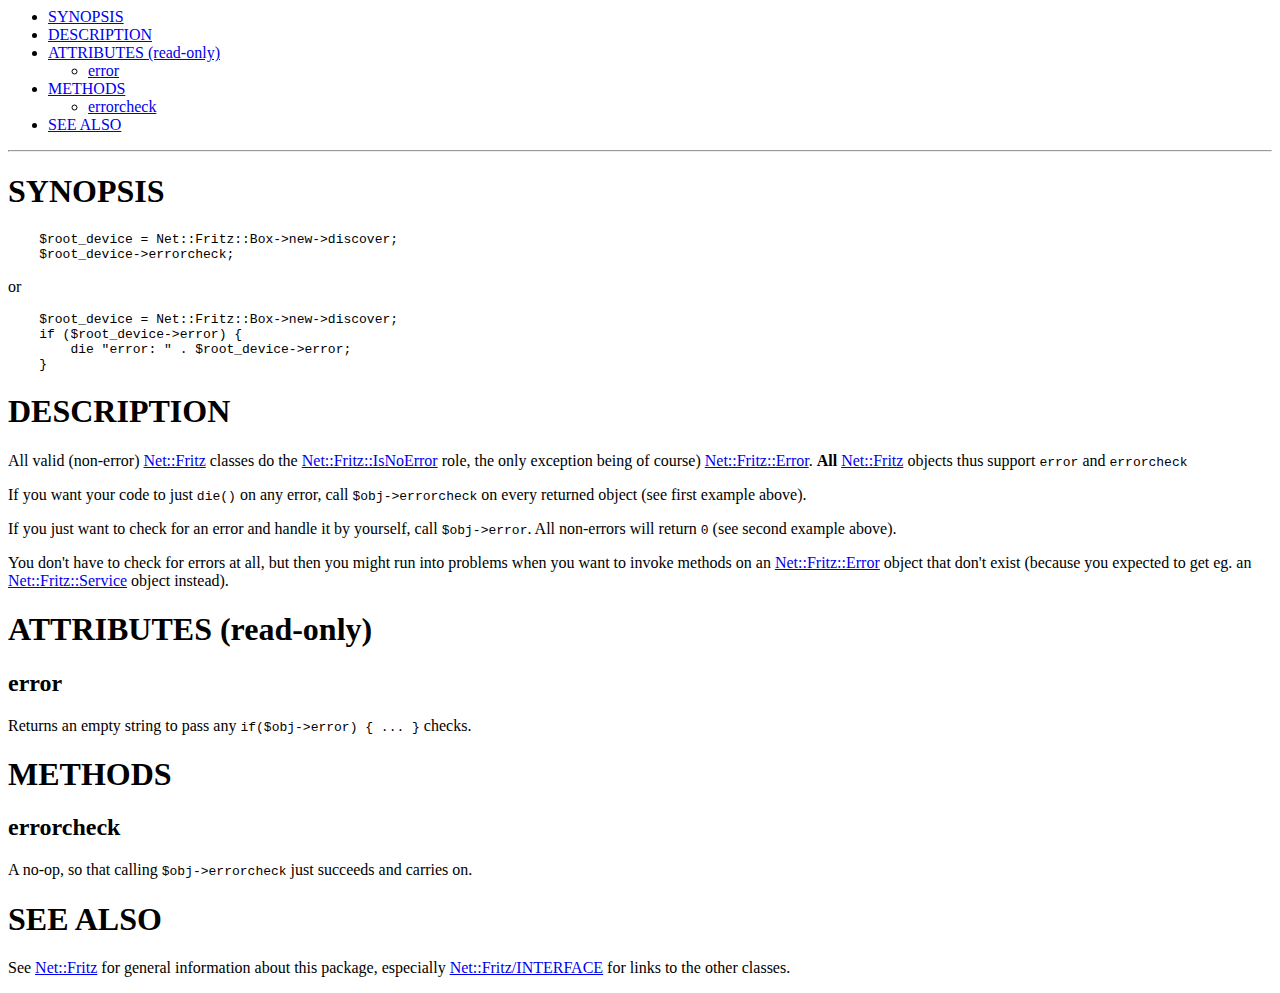
<file: Net/Fritz/IsNoError.html>
<html>
 <head>
  <base href="https://mmitch.github.io/fritz/">
  <link href="https://mmitch.github.io/fritz//pod.css" rel="stylesheet" type="text/css">
  <title>    $root_device = Net::Fritz::Box->new->discover;
    $root_device->errorcheck;</title>
 </head>
 <body>
  <UL>
<LI><A HREF="#SYNOPSIS">SYNOPSIS

</A><LI><A HREF="#DESCRIPTION">DESCRIPTION

</A><LI><A HREF="#ATTRIBUTES%20(read-only)">ATTRIBUTES (read-only)

</A><UL>
<LI><A HREF="#error">error

</A></UL>
<LI><A HREF="#METHODS">METHODS

</A><UL>
<LI><A HREF="#errorcheck">errorcheck

</A></UL>
<LI><A HREF="#SEE%20ALSO">SEE ALSO

</A></UL>
<HR>

  <H1><A NAME="SYNOPSIS">SYNOPSIS

</A></H1>

<PRE>    $root_device = Net::Fritz::Box-&gt;new-&gt;discover;
    $root_device-&gt;errorcheck;</PRE>

<P>or

</P>
<PRE>    $root_device = Net::Fritz::Box-&gt;new-&gt;discover;
    if ($root_device-&gt;error) {
        die &quot;error: &quot; . $root_device-&gt;error;
    }</PRE>
<H1><A NAME="DESCRIPTION">DESCRIPTION

</A></H1>

<P>All valid (non-error) <A HREF="../../Net/Fritz.html">Net::Fritz</A> classes do the
<A HREF="../../Net/Fritz/IsNoError.html">Net::Fritz::IsNoError</A> role, the only exception being of course)
<A HREF="../../Net/Fritz/Error.html">Net::Fritz::Error</A>.  <B>All</B> <A HREF="../../Net/Fritz.html">Net::Fritz</A> objects thus support
<CODE>error</CODE> and <CODE>errorcheck</CODE>

</P>
<P>If you want your code to just <CODE>die()</CODE> on any error, call
<CODE>$obj-&gt;errorcheck</CODE> on every returned object (see first example
above).

</P>
<P>If you just want to check for an error and handle it by yourself, call
<CODE>$obj-&gt;error</CODE>.  All non-errors will return <CODE>0</CODE> (see second
example above).

</P>
<P>You don't have to check for errors at all, but then you might run into
problems when you want to invoke methods on an <A HREF="../../Net/Fritz/Error.html">Net::Fritz::Error</A>
object that don't exist (because you expected to get eg. an
<A HREF="../../Net/Fritz/Service.html">Net::Fritz::Service</A> object instead).

</P><H1><A NAME="ATTRIBUTES%20(read-only)">ATTRIBUTES (read-only)

</A></H1>
<H2><A NAME="error">error

</A></H2>

<P>Returns an empty string to pass any <CODE>if($obj-&gt;error) { ... }</CODE>
checks.

</P><H1><A NAME="METHODS">METHODS

</A></H1>
<H2><A NAME="errorcheck">errorcheck

</A></H2>

<P>A no-op, so that calling <CODE>$obj-&gt;errorcheck</CODE> just succeeds and
carries on.

</P><H1><A NAME="SEE%20ALSO">SEE ALSO

</A></H1>

<P>See <A HREF="../../Net/Fritz.html">Net::Fritz</A> for general information about this package,
especially <A HREF="../../Net/Fritz.html#INTERFACE">Net::Fritz/INTERFACE</A> for links to the other classes.

</P>
 </body>
</html>
</file>
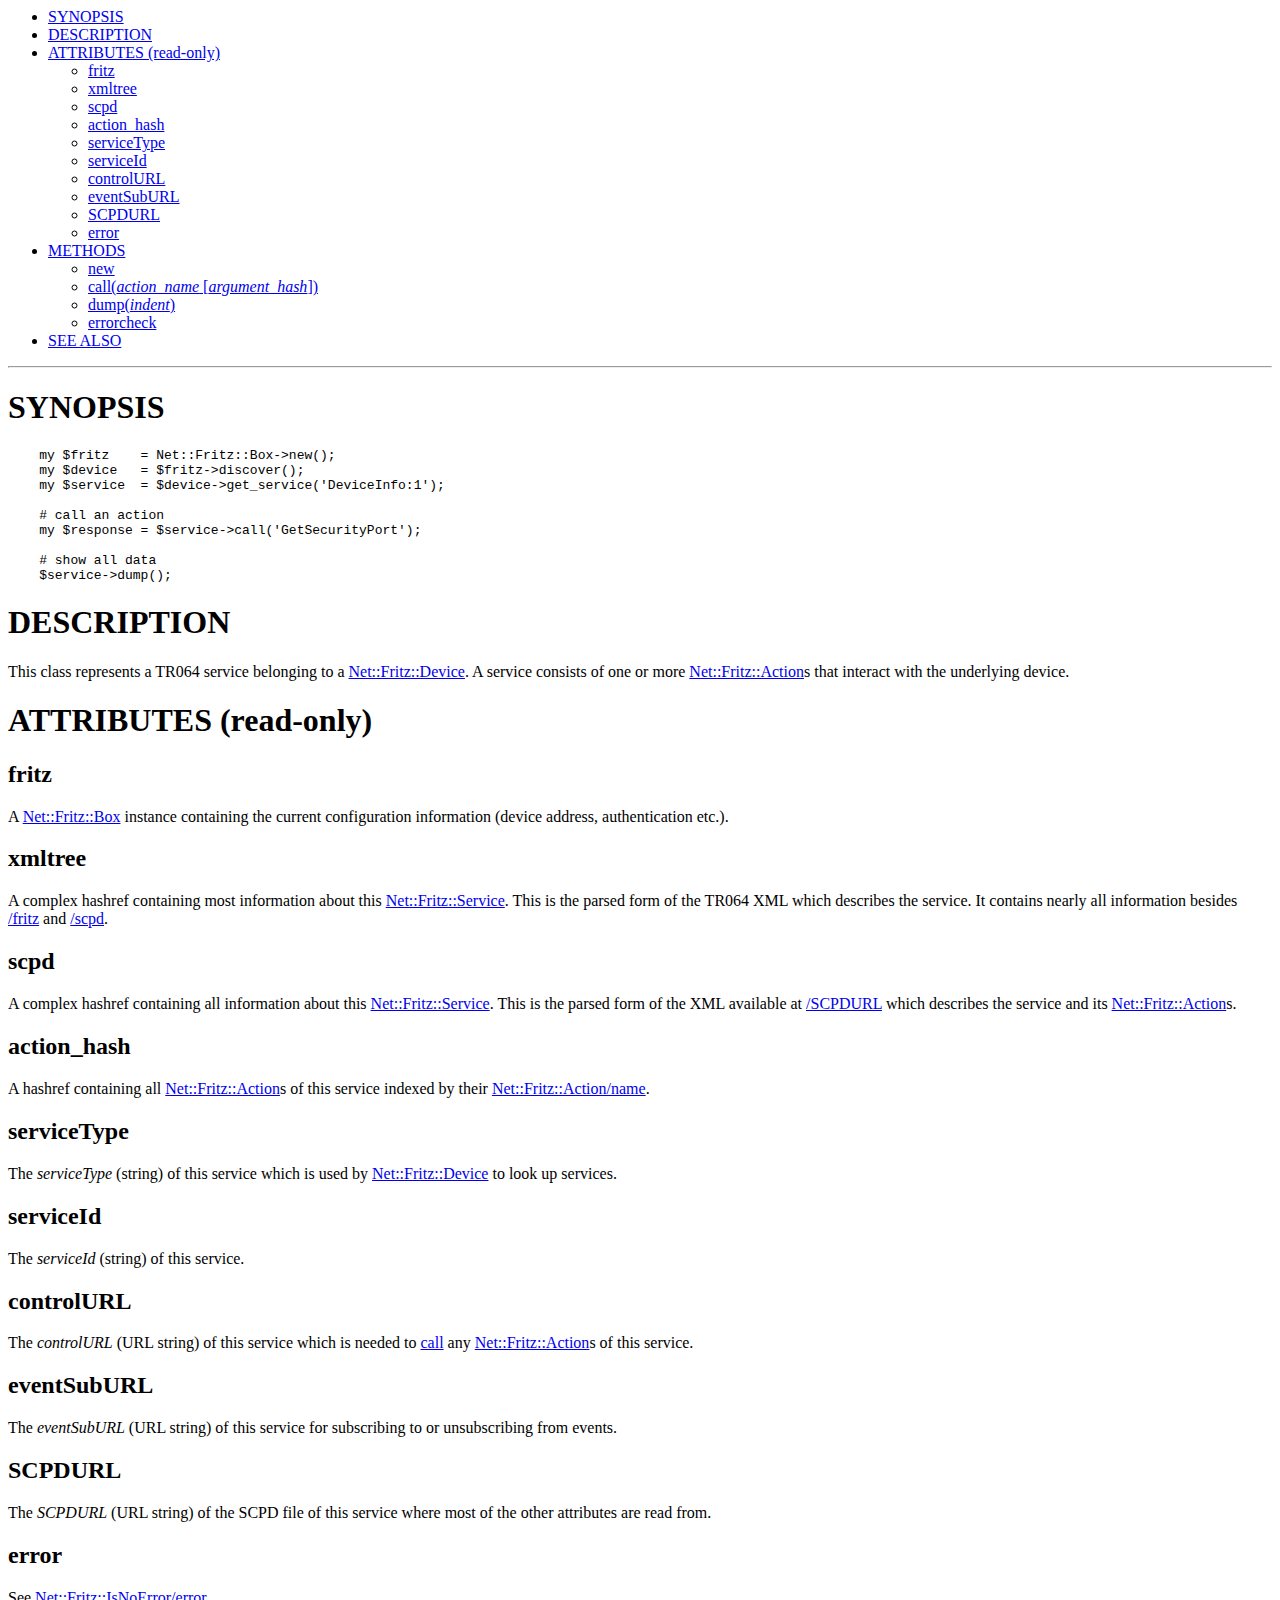
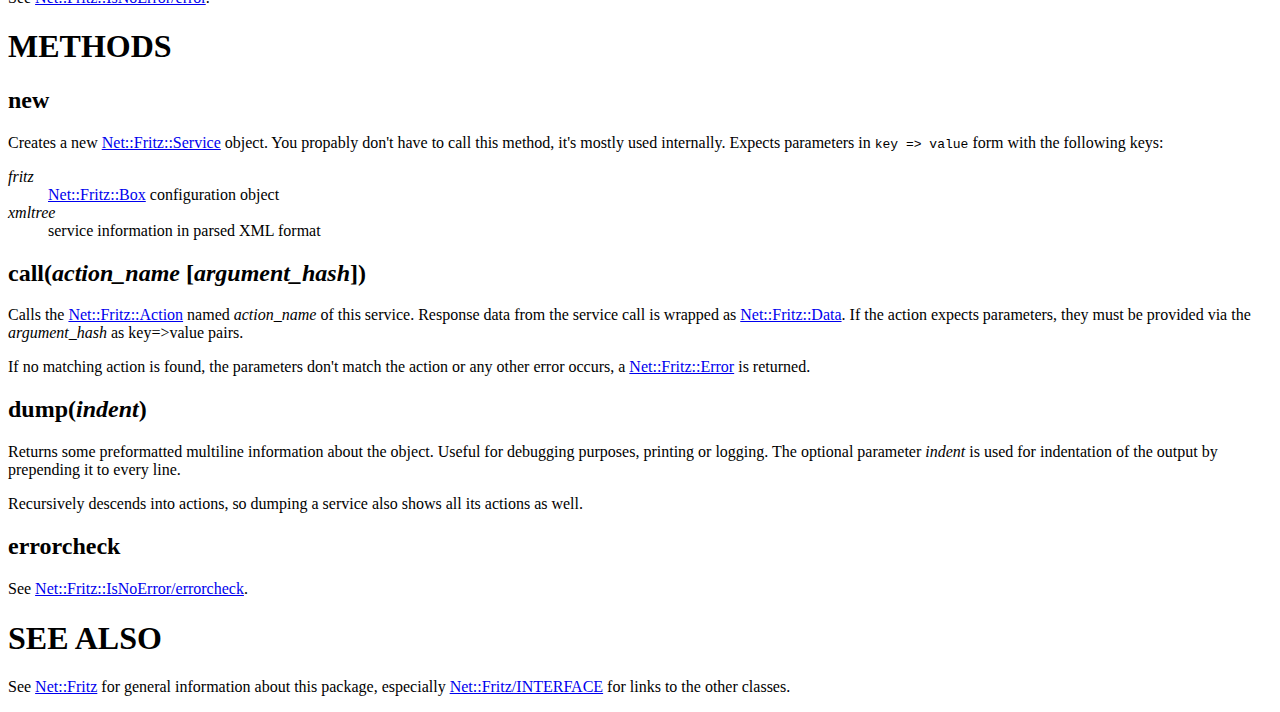
<file: Net/Fritz/Service.html>
<html>
 <head>
  <base href="https://mmitch.github.io/fritz/">
  <link href="https://mmitch.github.io/fritz//pod.css" rel="stylesheet" type="text/css">
  <title>    my $fritz    = Net::Fritz::Box->new();
    my $device   = $fritz->discover();
    my $service  = $device->get_service('DeviceInfo:1');

    # call an action
    my $response = $service->call('GetSecurityPort');

    # show all data
    $service->dump();</title>
 </head>
 <body>
  <UL>
<LI><A HREF="#SYNOPSIS">SYNOPSIS

</A><LI><A HREF="#DESCRIPTION">DESCRIPTION

</A><LI><A HREF="#ATTRIBUTES%20(read-only)">ATTRIBUTES (read-only)

</A><UL>
<LI><A HREF="#fritz">fritz

</A><LI><A HREF="#xmltree">xmltree

</A><LI><A HREF="#scpd">scpd

</A><LI><A HREF="#action_hash">action_hash

</A><LI><A HREF="#serviceType">serviceType

</A><LI><A HREF="#serviceId">serviceId

</A><LI><A HREF="#controlURL">controlURL

</A><LI><A HREF="#eventSubURL">eventSubURL

</A><LI><A HREF="#SCPDURL">SCPDURL

</A><LI><A HREF="#error">error

</A></UL>
<LI><A HREF="#METHODS">METHODS

</A><UL>
<LI><A HREF="#new">new

</A><LI><A HREF="#call(action_name%20%5bargument_hash%5d)">call(<I>action_name</I> [<I>argument_hash</I>])

</A><LI><A HREF="#dump(indent)">dump(<I>indent</I>)

</A><LI><A HREF="#errorcheck">errorcheck

</A></UL>
<LI><A HREF="#SEE%20ALSO">SEE ALSO

</A></UL>
<HR>

  <H1><A NAME="SYNOPSIS">SYNOPSIS

</A></H1>

<PRE>    my $fritz    = Net::Fritz::Box-&gt;new();
    my $device   = $fritz-&gt;discover();
    my $service  = $device-&gt;get_service('DeviceInfo:1');

    # call an action
    my $response = $service-&gt;call('GetSecurityPort');

    # show all data
    $service-&gt;dump();</PRE>
<H1><A NAME="DESCRIPTION">DESCRIPTION

</A></H1>

<P>This class represents a TR064 service belonging to a
<A HREF="../../Net/Fritz/Device.html">Net::Fritz::Device</A>.  A service consists of one or more
<A HREF="../../Net/Fritz/Action.html">Net::Fritz::Action</A>s that interact with the underlying device.

</P><H1><A NAME="ATTRIBUTES%20(read-only)">ATTRIBUTES (read-only)

</A></H1>
<H2><A NAME="fritz">fritz

</A></H2>

<P>A <A HREF="../../Net/Fritz/Box.html">Net::Fritz::Box</A> instance containing the current configuration
information (device address, authentication etc.).

</P><H2><A NAME="xmltree">xmltree

</A></H2>

<P>A complex hashref containing most information about this
<A HREF="../../Net/Fritz/Service.html">Net::Fritz::Service</A>.  This is the parsed form of the TR064 XML
which describes the service.  It contains nearly all information
besides <A HREF="#fritz">/fritz</A> and <A HREF="#scpd">/scpd</A>.

</P><H2><A NAME="scpd">scpd

</A></H2>

<P>A complex hashref containing all information about this
<A HREF="../../Net/Fritz/Service.html">Net::Fritz::Service</A>.  This is the parsed form of the XML available
at <A HREF="#SCPDURL">/SCPDURL</A> which describes the service and its
<A HREF="../../Net/Fritz/Action.html">Net::Fritz::Action</A>s.

</P><H2><A NAME="action_hash">action_hash

</A></H2>

<P>A hashref containing all <A HREF="../../Net/Fritz/Action.html">Net::Fritz::Action</A>s of this service
indexed by their <A HREF="../../Net/Fritz/Action.html#name">Net::Fritz::Action/name</A>.

</P><H2><A NAME="serviceType">serviceType

</A></H2>

<P>The <I>serviceType</I> (string) of this service which is used by
<A HREF="../../Net/Fritz/Device.html">Net::Fritz::Device</A> to look up services.

</P><H2><A NAME="serviceId">serviceId

</A></H2>

<P>The <I>serviceId</I> (string) of this service.

</P><H2><A NAME="controlURL">controlURL

</A></H2>

<P>The <I>controlURL</I> (URL string) of this service which is needed to
<A HREF="#call(action_name%20%5bargument_hash%5d)">call</A> any <A HREF="../../Net/Fritz/Action.html">Net::Fritz::Action</A>s
of this service.

</P><H2><A NAME="eventSubURL">eventSubURL

</A></H2>

<P>The <I>eventSubURL</I> (URL string) of this service for subscribing to or
unsubscribing from events.

</P><H2><A NAME="SCPDURL">SCPDURL

</A></H2>

<P>The <I>SCPDURL</I> (URL string) of the SCPD file of this service where
most of the other attributes are read from.

</P><H2><A NAME="error">error

</A></H2>

<P>See <A HREF="../../Net/Fritz/IsNoError.html#error">Net::Fritz::IsNoError/error</A>.

</P><H1><A NAME="METHODS">METHODS

</A></H1>
<H2><A NAME="new">new

</A></H2>

<P>Creates a new <A HREF="../../Net/Fritz/Service.html">Net::Fritz::Service</A> object.  You propably don't have
to call this method, it's mostly used internally.  Expects parameters
in <CODE>key =&gt; value</CODE> form with the following keys:

</P><DL><DT><A NAME="fritz"><I>fritz</I>

</A></DT>
<DD>
<A HREF="../../Net/Fritz/Box.html">Net::Fritz::Box</A> configuration object

</DD>
<DT><A NAME="xmltree"><I>xmltree</I>

</A></DT>
<DD>
service information in parsed XML format

</DD>
</DL>
<H2><A NAME="call(action_name%20%5bargument_hash%5d)">call(<I>action_name</I> [<I>argument_hash</I>])

</A></H2>

<P>Calls the <A HREF="../../Net/Fritz/Action.html">Net::Fritz::Action</A> named <I>action_name</I> of this service.
Response data from the service call is wrapped as <A HREF="../../Net/Fritz/Data.html">Net::Fritz::Data</A>.
If the action expects parameters, they must be provided via the
<I>argument_hash</I> as key=&gt;value pairs.

</P>
<P>If no matching action is found, the parameters don't match the action
or any other error occurs, a <A HREF="../../Net/Fritz/Error.html">Net::Fritz::Error</A> is returned.

</P><H2><A NAME="dump(indent)">dump(<I>indent</I>)

</A></H2>

<P>Returns some preformatted multiline information about the object.
Useful for debugging purposes, printing or logging.  The optional
parameter <I>indent</I> is used for indentation of the output by
prepending it to every line.

</P>
<P>Recursively descends into actions, so dumping a service also shows all
its actions as well.

</P><H2><A NAME="errorcheck">errorcheck

</A></H2>

<P>See <A HREF="../../Net/Fritz/IsNoError.html#errorcheck">Net::Fritz::IsNoError/errorcheck</A>.

</P><H1><A NAME="SEE%20ALSO">SEE ALSO

</A></H1>

<P>See <A HREF="../../Net/Fritz.html">Net::Fritz</A> for general information about this package,
especially <A HREF="../../Net/Fritz.html#INTERFACE">Net::Fritz/INTERFACE</A> for links to the other classes.

</P>
 </body>
</html>
</file>
